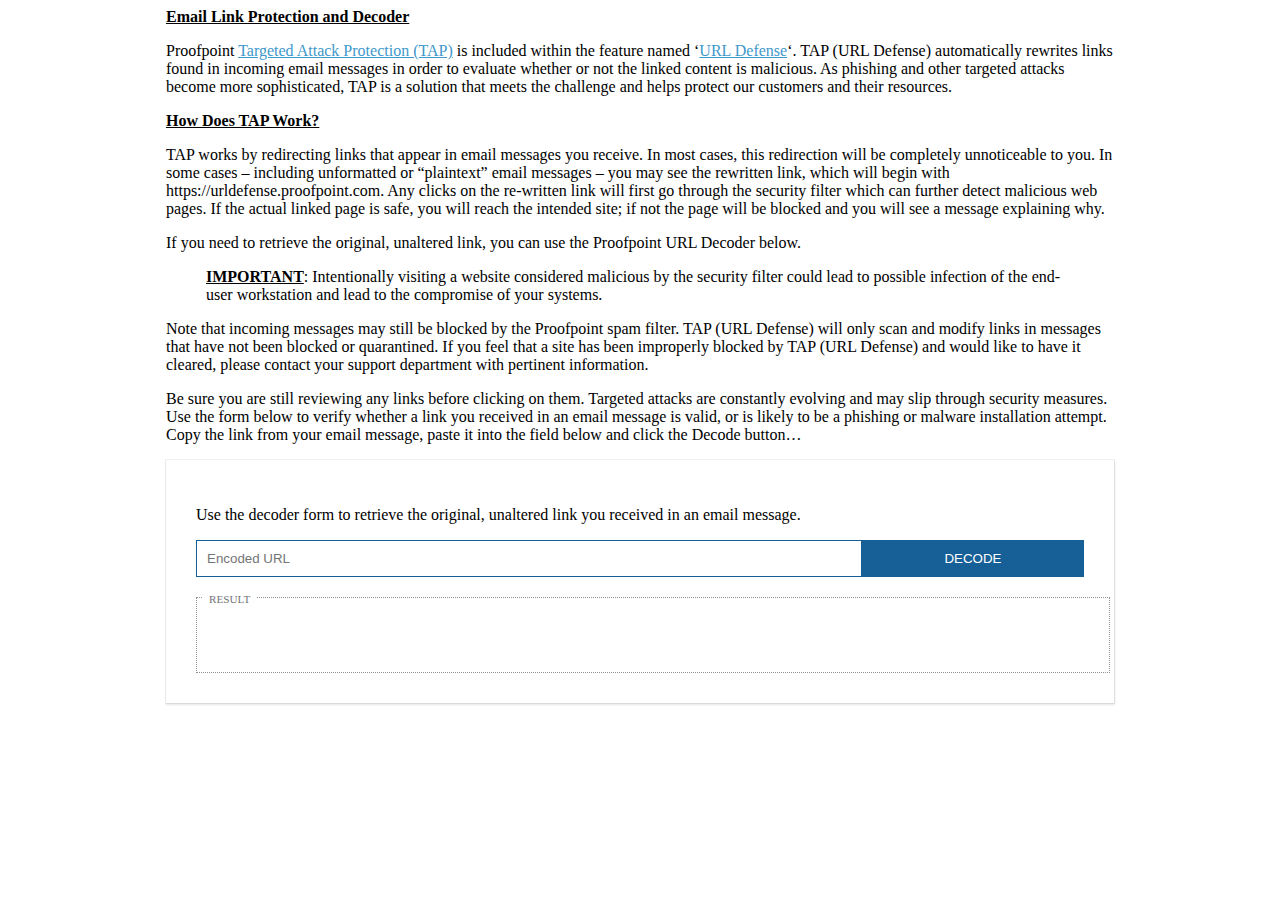
<file: ppurldef/index.html>
<html>
<head>
<meta charset="utf-8">
<link rel="stylesheet" type="text/css" href="ppurldef.css">
<title>Proofpoint URL Defense Decoder</title>
<div>
	<article>
		<div class="section_content">
			<p><span style="text-decoration: underline;"><strong>Email Link Protection and Decoder</strong></span></p>
			<p>Proofpoint <span style="color: #4098cb;"><a style="color: #4098cb;" href="https://www.proofpoint.com/us/products/advanced-threat-protection/targeted-attack-protection" target="_blank" rel="noopener noreferrer">Targeted Attack Protection (TAP)</a></span> is included within the feature named &#8216;<span style="color: #4098cb;"><a style="color: #4098cb;" href="https://www.proofpoint.com/us/resources/data-sheets/essentials-url-defense" target="_blank" rel="noopener noreferrer">URL Defense</a></span>&#8216;. TAP (URL Defense) automatically rewrites links found in incoming email messages in order to evaluate whether or not the linked content is malicious. As phishing and other targeted attacks become more sophisticated, TAP is a solution that meets the challenge and helps protect our customers and their resources.</p>
			<p><span style="text-decoration: underline;"><strong>How Does TAP Work?</strong></span></p>
			<p>TAP works by redirecting links that appear in email messages you receive. In most cases, this redirection will be completely unnoticeable to you. In some cases – including unformatted or “plaintext” email messages – you may see the rewritten link, which will begin with https://urldefense.proofpoint.com. Any clicks on the re-written link will first go through the security filter which can further detect malicious web pages. If the actual linked page is safe, you will reach the intended site; if not the page will be blocked and you will see a message explaining why.</p>
			<p>If you need to retrieve the original, unaltered link, you can use the Proofpoint URL Decoder below.</p>
			<blockquote><p><span style="text-decoration: underline;"><strong>IMPORTANT</strong></span>: Intentionally visiting a website considered malicious by the security filter could lead to possible infection of the end-user workstation and lead to the compromise of your systems.</p></blockquote>
			<p>Note that incoming messages may still be blocked by the Proofpoint spam filter. TAP (URL Defense) will only scan and modify links in messages that have not been blocked or quarantined. If you feel that a site has been improperly blocked by TAP (URL Defense) and would like to have it cleared, please contact your support department</span> with pertinent information.</p>
			<p>Be sure you are still reviewing any links before clicking on them. Targeted attacks are constantly evolving and may slip through security measures. Use the form below to verify whether a link you received in an email message is valid, or is likely to be a phishing or malware installation attempt. Copy the link from your email message, paste it into the field below and click the Decode button&#8230;</p>

			<form action="#" class="form_url_decoder">
				<p>Use the decoder form to retrieve the original, unaltered link you received in an email message.</p>
				<input type="URL" name="URL" id="encoded" placeholder="Encoded URL" class="txtbox">
				<input type="submit" value="Decode" onclick="decode_url(URL); return false;" class="submitbtn">										
				<div id="decoded_output" class="decoded_output">
					<a id="decoded" href='#'> </a>
				</div>
			</form>
		</div>	
	</article>
</div>
</html>
<script>
function decode_url() {
		var source = document.getElementById('encoded');
		var dest = document.getElementById('decoded');
		
		if (!source) {
				alert("Cannot find source textarea with id 'encoded'.");
				return false;
		}
		if (!dest) {
				alert("Cannot find target <p> with id 'decoded'.");
				return false;
		};

		var full_url = encoded.value;

		var find_re = /.+?u=(.+?)(&.*)?$/;
		var matches = find_re.exec(full_url);
		if (matches) {
				var defended = matches[1];
				var with_slashes = defended.replace(/_/g, '/');  // Regex with g flag to get all
				var defenseless = de_hex(with_slashes);

				dest.textContent = defenseless;
				dest.setAttribute('href',defenseless);
				var element = document.getElementById("decoded_output");
		  		element.classList.add("success");

		} else {
				dest.textContent = full_url;
				dest.setAttribute('href',full_url);
				var element = document.getElementById("decoded_output");
		  		element.classList.add("success");
		}

		return false;
}

function de_hex(hexed) {
	var result = hexed;
	var hex_re = /(.*)(-)([0-9A-F][0-9A-F])(.*)/;
	var hexmatches = hex_re.exec(hexed);

	while (hexmatches && hexmatches.index !== null) {
			var character = String.fromCharCode(parseInt(hexmatches[3], 16));
			result = hexmatches[1] + character + hexmatches[4];

			hexmatches = hex_re.exec(result);
	}
	return result;
}
</script>
</file>
<file: ppurldef/ppurldef.css>
article {
  width:75%;
  margin-left: auto;
  margin-right: auto;
}
.form_url_decoder {
    padding: 30px !important;
    text-align: left;
    box-shadow: 0.5px 1px 2px 0.5px rgb(0 0 0 / 10%), -0.5px 0 0.5px 1px rgb(0 0 0 / 6%);
}
.form_url_decoder .txtbox {
    float: left;
    width: 75%;
    border: 1px solid #175f97;
    padding: 10px;
    height: auto;
}
.form_url_decoder .submitbtn {
    float: left;
    width: 25%;
    padding: 10px;
    border: 1px solid #175f97;
    background: #175f97;
    color: #fff;
    text-transform: uppercase;
}
.decoded_output {
    border: 1px dotted #909398;
    margin-top: 1.25em;
    min-height: 50px;
    position: relative;
    padding: 12px;
    display: inline-block;
    width: 100%;
}
.decoded_output::after {
    content: 'Result';
    text-transform: uppercase;
    position: absolute;
    top: -0.35em;
    left: 6px;
    font-size: 0.7em;
    line-height: 1;
    background: #fff;
    color: #71757a;
    padding: 0 6px;
}
</file>
